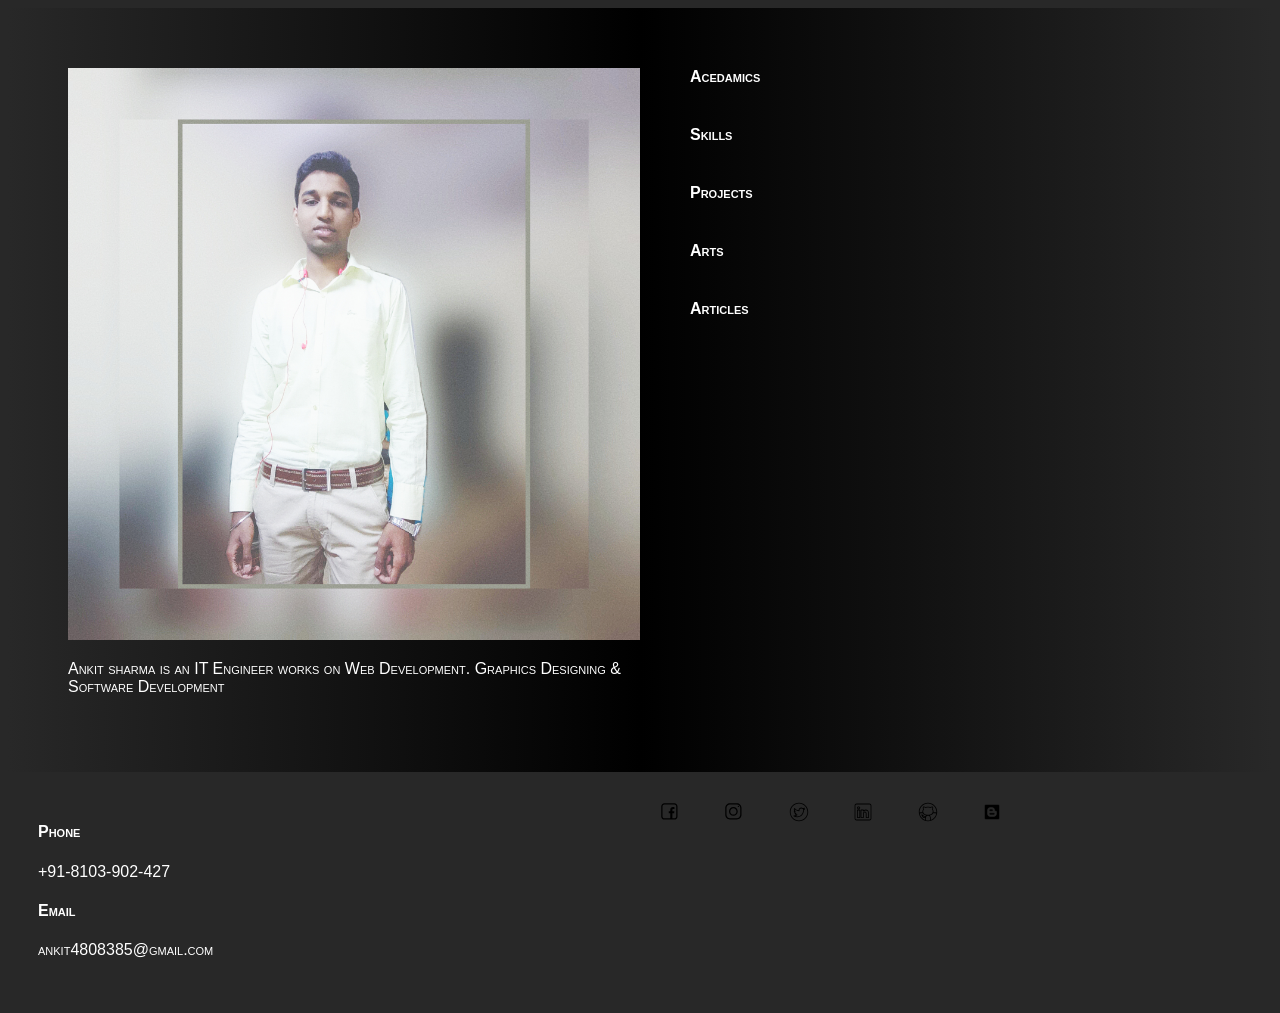
<file: index.html>
<!DOCTYPE html>
<html lang="en">
<head>
	<meta charset="UTF-8">
	<meta http-equiv="X-UA-Compatible" content="IE=edge">
	<meta name="viewport" content="width=device-width, initial-scale=1.0">
	<title>Ankit Sharma | Index of Portfolio</title>
	<link rel="stylesheet" href="style.css">	
</head>
<body>
	<div class="container">
		<div class="header">
			<div class="left-bar">
				<div class="image">
					<img src="pictures/ankitmain.jpg" alt="ankit sharma">
				</div>
				<div class="bio">
					<p>Ankit sharma is an IT Engineer works on Web Development. Graphics Designing & Software Development</p>
				</div>
			</div>
			<div class="right-bar">
				<div class="menu">
					<a href="academics.html">Acedamics</a>
					<a href="skills.html">Skills</a>
					<a href="projects.html">Projects</a>
					<a href="art.html">Arts</a>
					<a href="articles.html">Articles</a>
				</div>
			</div>
		</div>
		<div class="footer">
			<div class="contact">
				<h4>Phone</h4>
				<p>+91-8103-902-427</p>
				<h4>Email</h4>
				<p>ankit4808385@gmail.com</p>
			</div>
			<div class="social">
				<a href="https://facebook.com/as123618"><img src="pictures/icons8-facebook.svg" alt="facebook"></a>
         	<a href="https://instagram.com/ankitsharma123618"><img src="pictures/icons8-instagram.svg" alt="instagram"></a>
         	<a href="https://twitter.com/ankitsh99070785"><img src="pictures/icons8-twitter-circled(1).svg" alt="twitter"></a>
         	<a href="https://www.linkedin.com/in/ankit-sharma-9b4174162"><img src="pictures/icons8-linkedin(1).svg" alt="linkedin"></a>
         	<a href="https://www.github.com/ankitsharma123618"><img src="pictures/icons8-github.svg" alt="github"></a>
  	      	<a href="https://blogsbyankit.blogspot.com"><img src="pictures/icons8-blogger-30.png" alt="blogger"></a>
			</div>
		</div>
	</div>
</body>
</html>
</file>
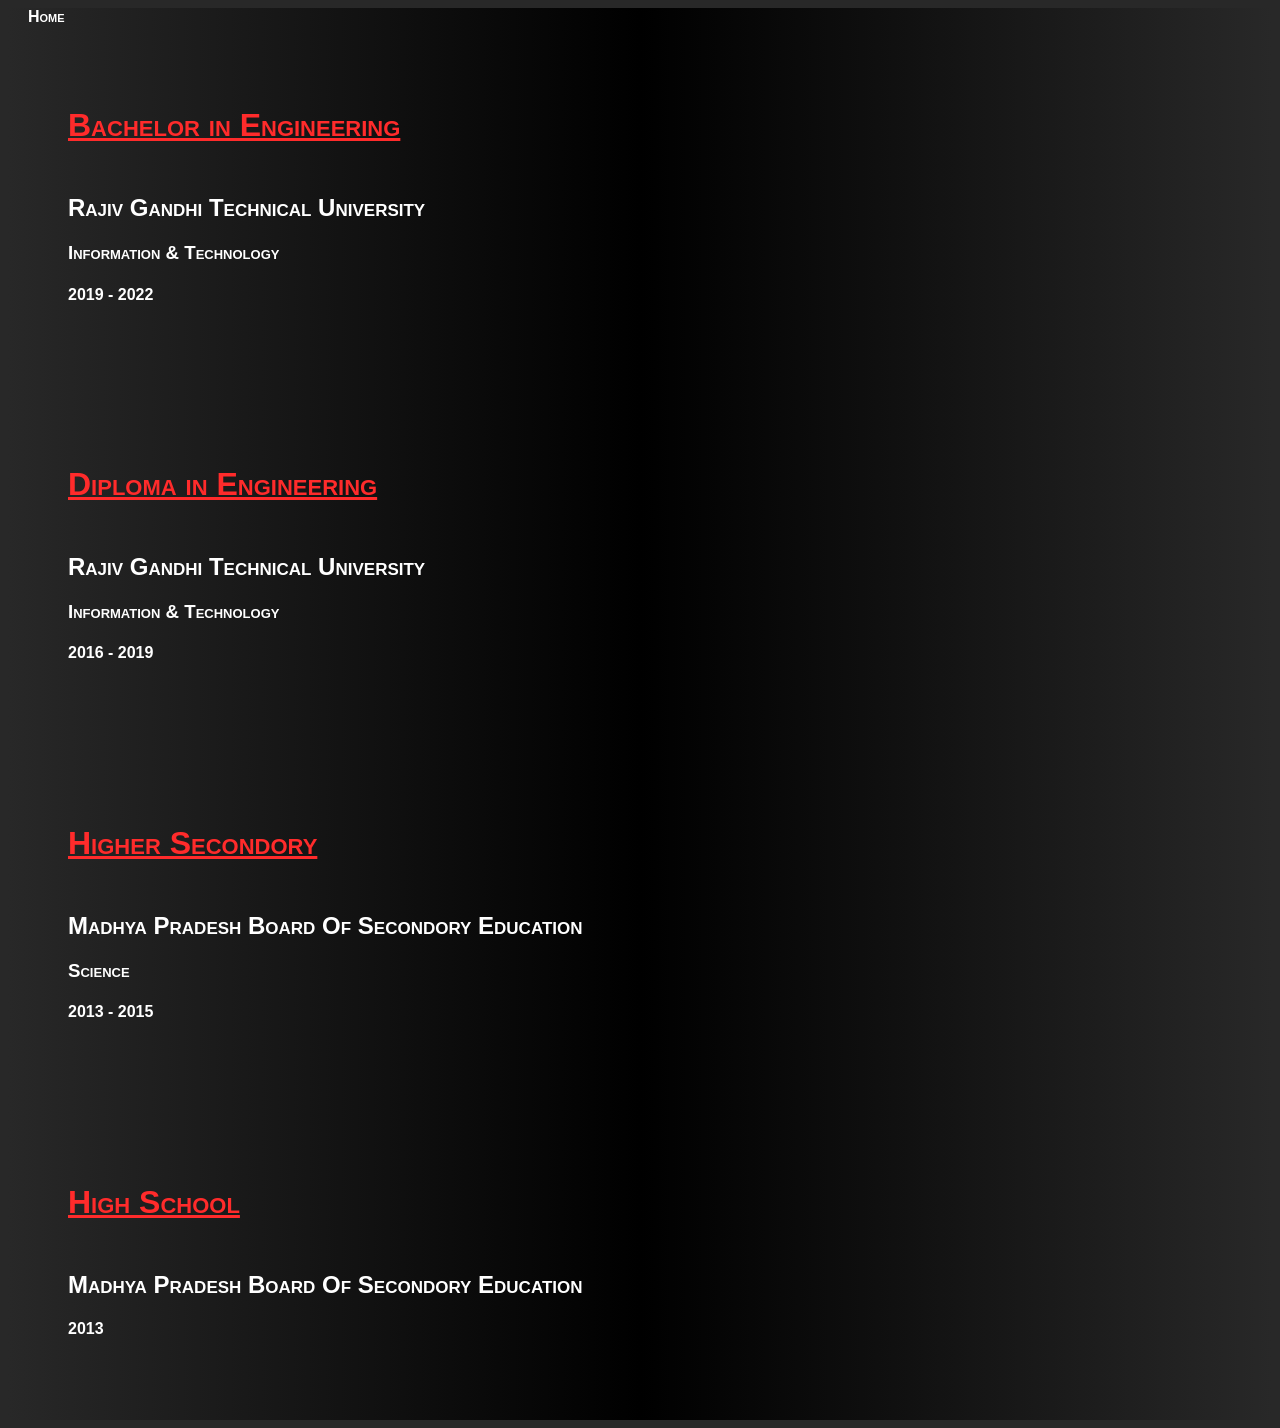
<file: academics.html>
<!DOCTYPE html>
<html lang="en">
<head>
	<meta charset="UTF-8">
	<meta http-equiv="X-UA-Compatible" content="IE=edge">
	<meta name="viewport" content="width=device-width, initial-scale=1.0">
	<title>Ankit Sharma | Academics | Education</title>
	<link rel="stylesheet" href="style.css">
</head>
<body>
	<div class="container">
		<div class="home"><a href="index.html">Home</a></div>
		<div class="header">
			<h1 class="title">Bachelor in Engineering</h1>
			<h2>Rajiv Gandhi Technical University</h2>
			<h3>Information & Technology</h3>
			<h4>2019 - 2022</h4>
		</div>
		<div class="header">
			<h1 class="title">Diploma in Engineering</h1>
			<h2>Rajiv Gandhi Technical University</h2>
			<h3>Information & Technology</h3>
			<h4>2016 - 2019</h4>
		</div>
		<div class="header">
			<h1 class="title">Higher Secondory</h1>
			<h2>Madhya Pradesh Board Of Secondory Education</h2>
			<h3>Science</h3>
			<h4>2013 - 2015</h4>
		</div>
		<div class="header">
			<h1 class="title">High School</h1>
			<h2>Madhya Pradesh Board Of Secondory Education</h2>
			<h4>2013</h4>
		</div>
	</div>
</body>
</html>
</file>
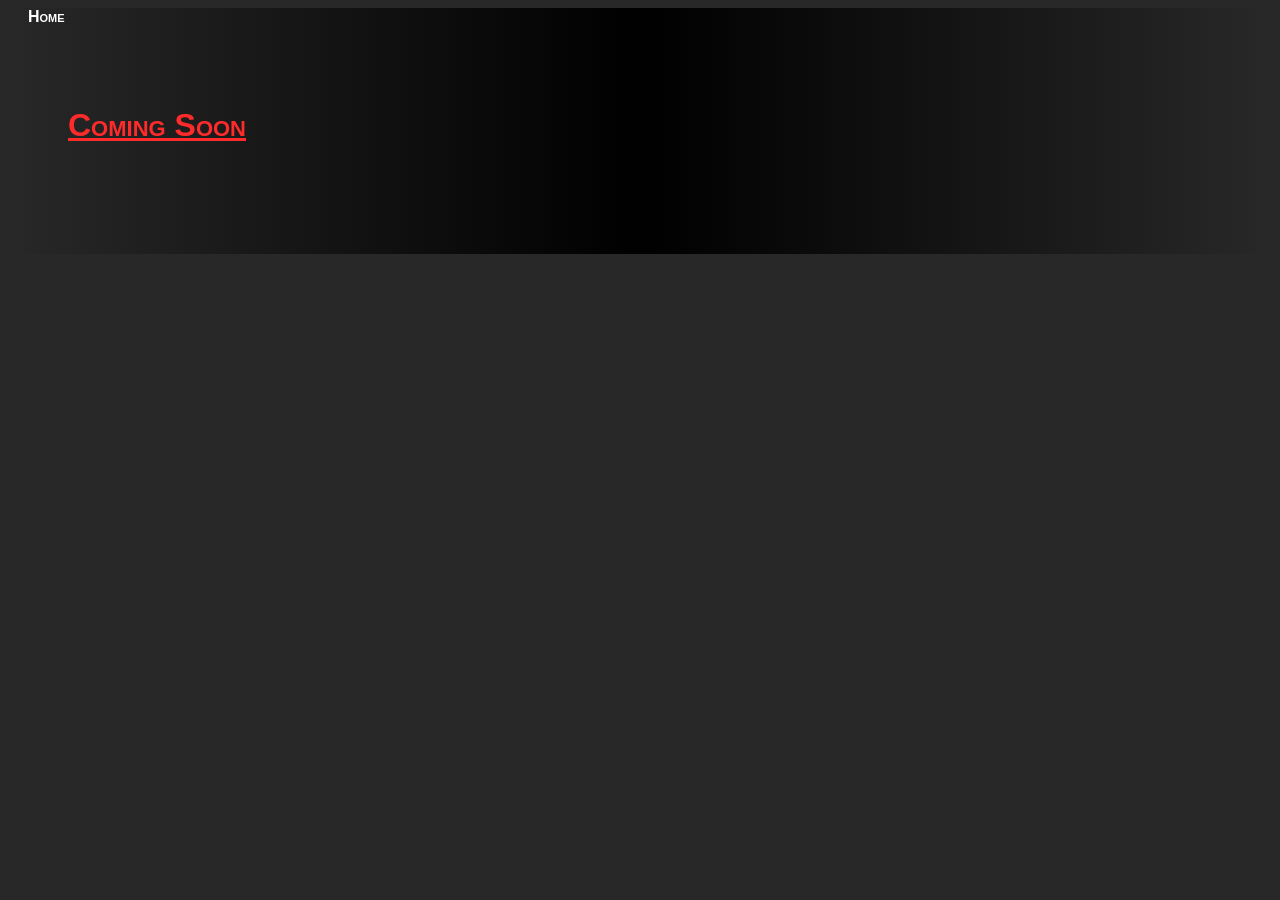
<file: projects.html>
<!DOCTYPE html>
<html lang="en">
<head>
	<meta charset="UTF-8">
	<meta http-equiv="X-UA-Compatible" content="IE=edge">
	<meta name="viewport" content="width=device-width, initial-scale=1.0">
	<title>Ankit Sharma | Projects made By Ankit Sharma</title>
	<link rel="stylesheet" href="style.css">
</head>
<body>
	<div class="container">
		<div class="home"><a href="index.html">Home</a></div>
		<div class="header">
			<div class="list">
				<h1 class="title">Coming Soon</h1>
			</div>
		</div>
	</div>
</body>
</html>
</file>
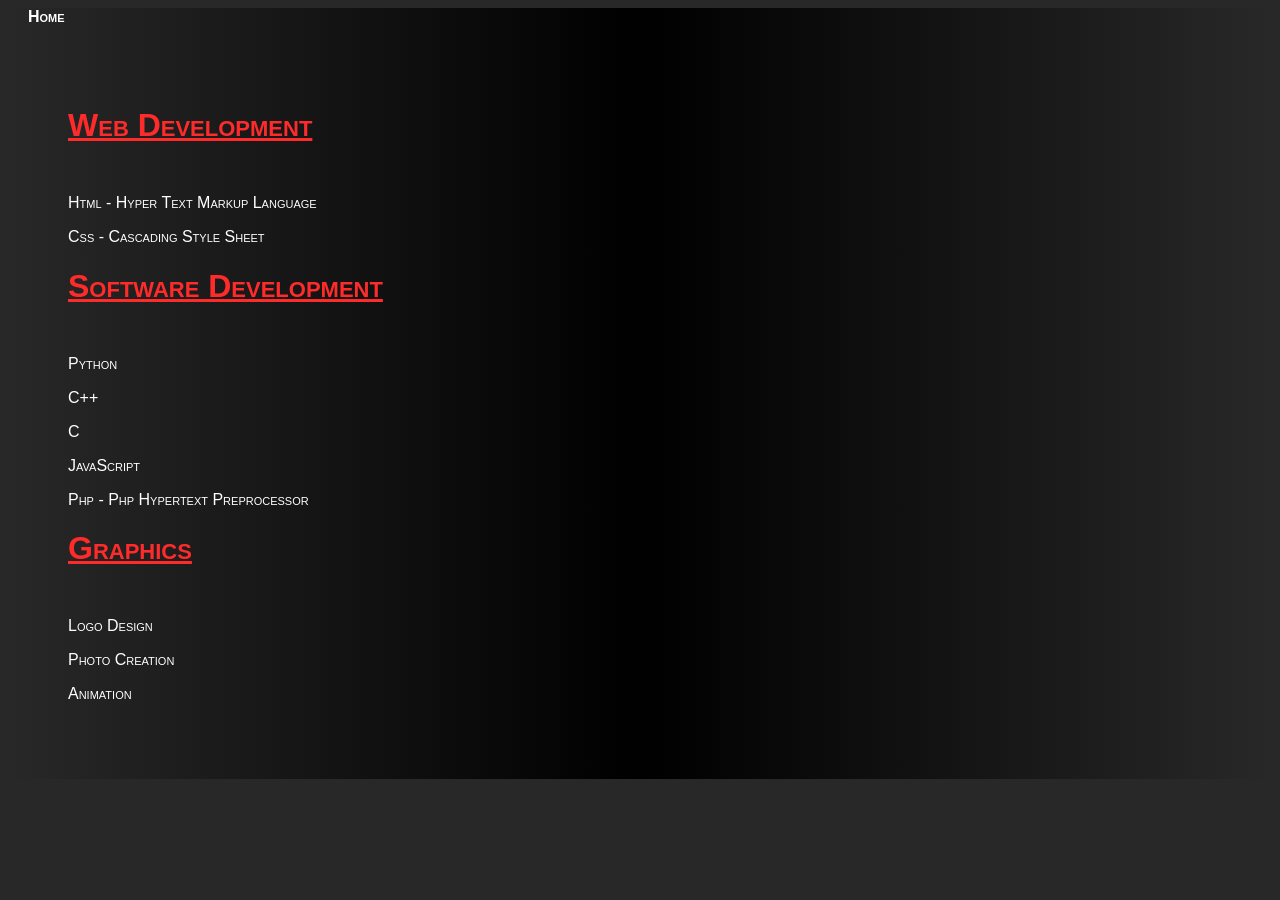
<file: skills.html>
<!DOCTYPE html>
<html lang="en">
<head>
	<meta charset="UTF-8">
	<meta http-equiv="X-UA-Compatible" content="IE=edge">
	<meta name="viewport" content="width=device-width, initial-scale=1.0">
	<title>Ankit Sharma | Skills</title>
	<link rel="stylesheet" href="style.css">
</head>
<body>
	<div class="container">
		<div class="home"><a href="index.html">Home</a></div>
		<div class="header">
			<div class="title"><h1>Web Development</h1></div>
			<div class="sub-menu">
				<p>Html - Hyper Text Markup Language</p>
				<p>Css - Cascading Style Sheet</p>
			</div>
			<div class="title"><h1>Software Development</h1></div>
			<div class="sub-menu">
				<p>Python</p>
				<p>C++</p>
				<p>C</p>
				<p>JavaScript</p>
				<p>Php - Php Hypertext Preprocessor</p>
			</div>
			<div class="title"><h1>Graphics</h1></div>
			<div class="sub-menu">
				<p>Logo Design</p>
				<p>Photo Creation</p>
				<p>Animation</p>
			</div>
		</div>	
	</div>
</body>
</html>
</file>
<file: style.css>
html{
	background:rgb(40,40,40);
	font-variant: small-caps;
	font-family: Arial, Helvetica, sans-serif;
	color:white;
}
a{
	color:white;
	font-variant: small-caps;
	font-family: 'Franklin Gothic Medium', 'Arial Narrow', Arial, sans-serif;
	font-weight: bold;
	text-decoration: none;
	padding: 20px;
}
a:hover{
	background:red;
}
.title{
	text-decoration:underline solid 3px;
	margin-bottom: 50px;
	color:rgb(255, 43, 43);
}
.container{
	padding:0px;
	background:linear-gradient(to right,rgb(40,40,40),black,rgb(40,40,40));
}

/*
	Specific Elements of Index
*/
.header{
	padding:60px;
	position: relative;
}
 .left-bar{
	width:50%;
}
 .left-bar .image{
	width:100%;
}
 .left-bar .image img{
	width:100%;height:100%;
}
 .bio{
	width:100%;
}
 .right-bar{
	width:50%;
	position:absolute;
	top:10px;right:0px;
	height:100%;
}
 .right-bar .menu{
	padding:30px;
}
 .right-bar .menu a{
	display:block;
	width:max-content;
}
.footer{
	padding:30px;
	background: rgb(40,40,40);
	position: relative;
}
.footer .social{
	width:50%;
	position:absolute;
	right:0px;top:30px;
}
.social img{
	width:20px;height:20px;
}
.social a:hover{
	background: none;
}
.footer .contact{
	width:50%;
}
/*
	Art Summary
*/
.media img{
	width: 200px;height:300px;
}
</file>
